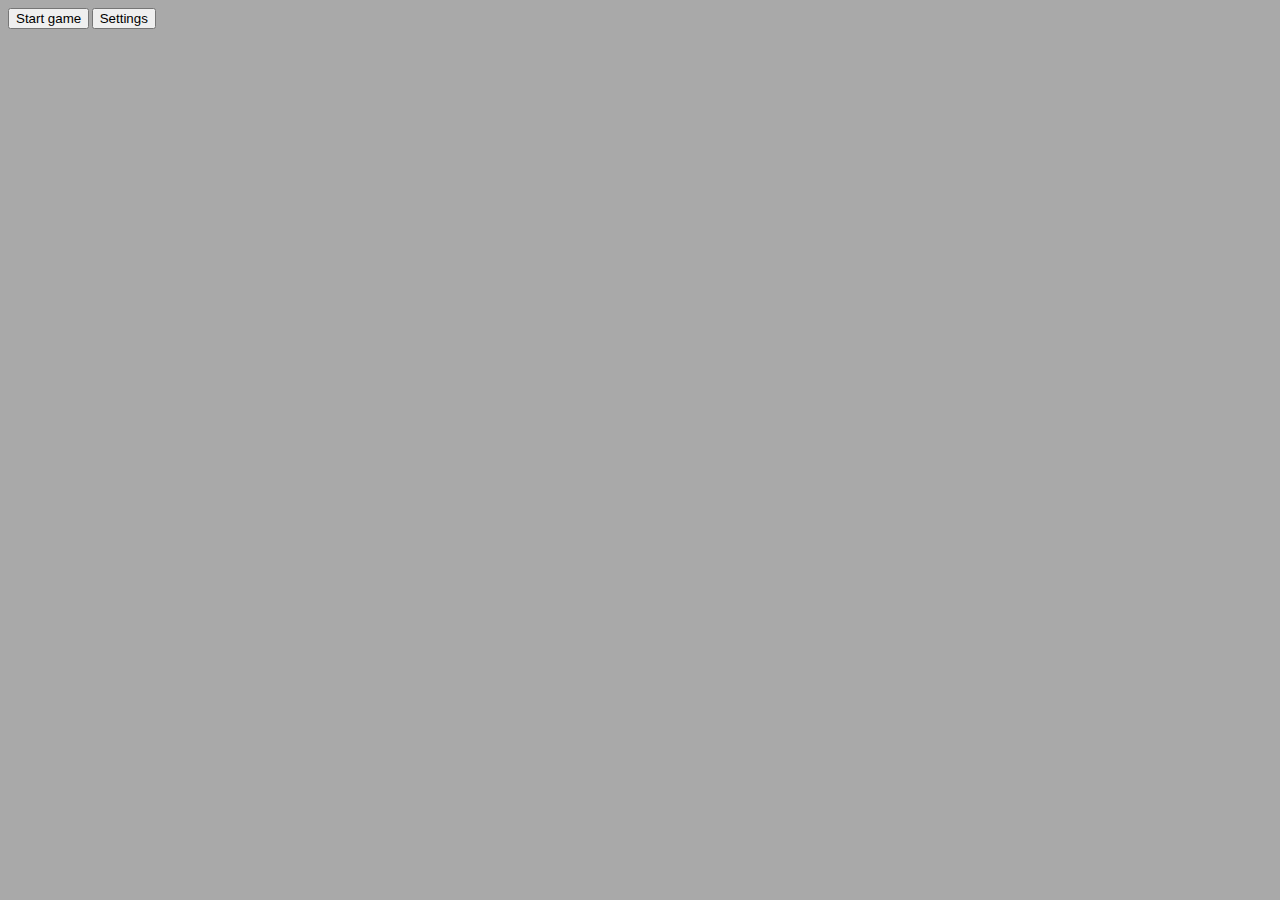
<file: index.html>
<!DOCTYPE html>
<html>
<head>
    <title>SNAKE</title>
    <link rel="stylesheet" href="styles.css">
</head>

<body>
    <div id="mainMenu"></div>
    <button id="playButton">Start game</button>
    <button id="settings">Settings</button>
    <div id="interface">
        <div id="texte">
            <p id="score"></p>
            <p id="highscore"></p>
        </div>
        <canvas id="snake" width="400" height="400"></canvas>
        <div id="">
            <button id="MMButton">Back to Main Menu</button>
            <button id="replayButton">Replay</button>
        </div>
    </div>
    <script src="script.js"></script>
</body>
</html>
</file>
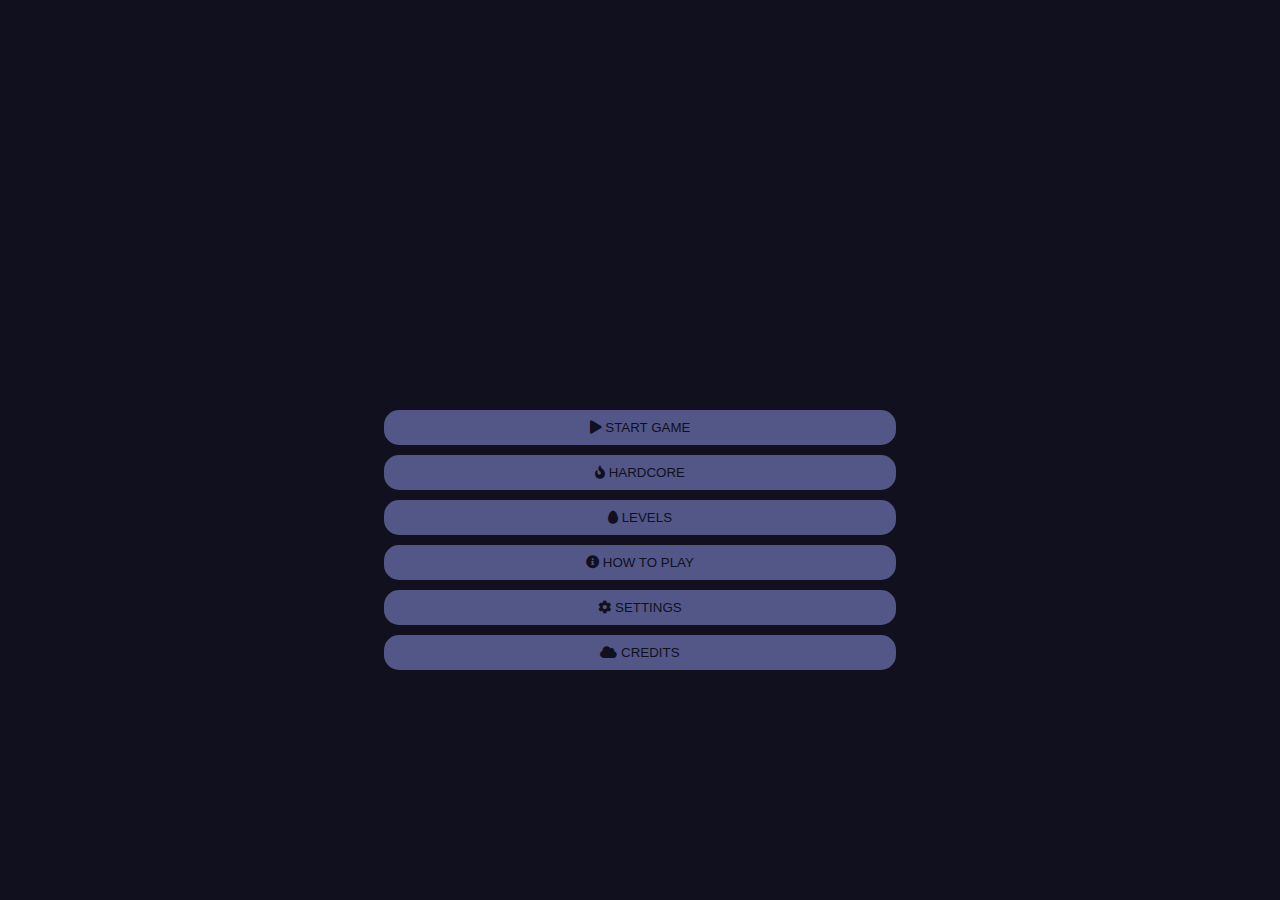
<file: public/index.html>
<!DOCTYPE html>
<html>

<head>
    <title>Snake the Game</title>
    <link rel="stylesheet" href="styles.css">
    <link rel="stylesheet" href="https://cdnjs.cloudflare.com/ajax/libs/font-awesome/4.7.0/css/font-awesome.min.css">
    <link rel="stylesheet" href="https://cdnjs.cloudflare.com/ajax/libs/font-awesome/5.15.2/css/all.min.css">
    <link rel="icon" type="image/x-png" href="./assets/snake.ico">
</head>

<body>
    <div class="mainMenu">
        <canvas id="draw" width="920" height="360"></canvas>
        <div class="buttons">
            <button id="playButton"><i class="fa fa-play"></i> Start game</button>
            <button id="hardcoreButton"><i class="fa fa-fire"></i> Hardcore</button>
            <button id="levelsButton"><i class="fa fa-egg"></i> Levels</button>
            <button id="guideButton"><i class="fa fa-info-circle"></i> How to play</button>
            <button id="settingsButton"><i class="fa fa-gear"></i> Settings</button>
            <button id="credits"><i class="fa fa-cloud"></i> Credits</button>
        </div>
    </div>

    <div class="levels">
        <div class="buttons">
            <button id="level1">Level 1</button>
            <button id="level2">Level 2</button>
            <button id="level3">Level 3</button>
        </div>
    </div>

    <div class="guide">
        <div class="guideInfo">
            <div>
                <img src="./assets/snake-body.png" id="sbody">
                <p>This is you !</p>
            </div>
            <div>
                <i class="fa fa-arrow-up"></i>
                <p>Press the up keyboard arrow to change the direction of the snake upwards</p>
            </div>
            <div>
                <i class="fa fa-arrow-down"></i>
                <p>Press the down keyboard arrow to change the direction of the snake upwards</p>
            </div>
            <div>
                <i class="fa fa-arrow-left"></i>
                <p>Press the left keyboard arrow to change the direction of the snake to the left</p>
            </div>
            <div>
                <i class="fa fa-arrow-right"></i>
                <p>Press the right keyboard arrow to change the direction of the snake to the right</p>
            </div>
            <div>
                <img src="./assets/red-fruit.png">
                <p>Eating a red fruit increases your score by one point</p>
            </div>
            <div>
                <img src="./assets/green-fruit.png">
                <p>Eating a green fruit increases your score by two points and slow down the snake</p>
            </div>
            <div>
                <img src="./assets/orange-fruit.png" width="20" height="20">
                <p>Eating an orange fruit increases your score by three point and speed up the snake</p>
            </div>
            <div>
                <img src="./assets/wall.png">
                <p>Hitting a wall or your own body will make you lose the game</p>
            </div>
        </div>
    </div>

    <div class="settings">
        <div class="buttons">
            <div class="volume">
                <p>Volume</p>
                <button id="volMoins"><i class="fa fa-volume-down"></i></button>
                <p id="volLevel"></p>
                <button id="volPlus"><i class="fa fa-volume-up"></i></button>
            </div>
            <button id="theme"><i class="fa fa-moon"> </i> Dark Mode</button>
            <button id="reset"><i class="fa fa-window-restore"></i> Reset</button>
            <button id="backButton"><i class="fa fa-bars"></i> Back</button>
        </div>
    </div>

    <div class="credits">
        <div class="author">
            <p>- Authors -</p>
            <div class="case" id="case1">
                <img src="./assets/avatarN.jpg" width="120" height="120" />
                <p>Nicolas D.</p>
                <p>Volubad#4347</p>
            </div>
            <div class="case" id="case2">
                <img src="./assets/avatarA.png" width="120" height="120" />
                <p>Aro R.</p>
                <p>ArcV7#0294</p>
            </div>
        </div>
        <div class="musics">
            <p>- Music -</p>
            <div class="MusicsInfo">
                <p>New Morning composed by KHAIM</p>
                <p>Foggy Road composed by MFP【Marron Fields Production</p>
                <p>8-bit Aggressive1 composed by もっぴーさうんど</p>
                <p>曇った宝石 composed by かずち</p>
                <p>いつかの夢 composed by T.Waraya</p>
                <p>Run Up composed by brightwaltz</p>
                <p>Space Town composed by KHAIM</p>
                <p>CrazyHill composed by もっぴーさうんど</p>
            </div>
        </div>
    </div>

    <div class="interface">
        <div class="content">
            <div class="scoreTexte">
                <p id="score">Score</p>
                <p class="score"></p>
            </div>
            <div class="game">
                <canvas id="snake" width="400" height="400"></canvas>
                <button id="replayButton"><i class="fa fa-play"></i> Replay</button>
                <button id="MMButton"><i class="fa fa-bars"></i> Back to Main Menu</button>
            </div>
            <div class="highscoreTexte">
                <p id="highscore">Highscore</p>
                <p class="score"></p>
            </div>
            <div class="goalTexte">
                <p id="goal">Remaining</p>
                <p class="score"></p>
            </div>

        </div>
    </div>
    <script src="script.js"></script>
</body>

</html>
</file>
<file: styles.css>
body{
    background-color: darkgray;
    color: white;
    font-family: Cascadia Code;
    font-size: 10px;
}

#interface{
    display: none;
}

#texte{
    display: flex;
    flex-direction: row;
    justify-content: center;
}

p{
    padding: 10px;
    margin: 5px;
    margin-bottom: 10px;
    background-color: royalblue;
    border-radius: 10px;
    width: 150px;
}

#snake{
    background-color: greenyellow;
}
</file>
<file: public/styles.css>
body{
    background-color: #10101f;
    color: #424885;
    font-family: 'Segoe UI Black', Tahoma, Geneva, Verdana, sans-serif;
    width: 100%;
    margin: auto;
    margin-top: 40px;
    margin-bottom: 40px;
    text-align: center;
}

.light-mode{
    background-color: white;
    color: black;
    font-family: 'Segoe UI Black', Tahoma, Geneva, Verdana, sans-serif;
    font-size: 10px;
    width: 100%;
    margin: auto;
    margin-top: 40px;
    margin-bottom: 40px;
    text-align: center;
}

.mainMenu{
    display: flex;
    flex-direction: column;
    justify-content: center;
    align-items: center;
    margin-top: 40px;
}

.interface{
    margin-top: 40px;
    display: none;
}

.interface-var{
    height: 100%;
}

.content{
    width: 100%;
    display: flex;
    flex-direction: row;
    justify-content: center;
}

.game{
    display: flex;
    flex-direction: column;
    justify-content: center;
}

.scoreTexte, .highscoreTexte, .goalTexte{
    display: flex;
    flex-direction: column;
    justify-content: center;
    margin: 30px;
}

.texte-light{
    display: flex;
    flex-direction: column;
    justify-content: center;
    margin: 30px;
    color: black;
}

#score, #highscore, #goal {
    font-size: 20px;
    text-transform: uppercase;
    margin: 0;
}

.settings{
    display: none;
    flex-direction: row;
    justify-content: center;
}

.levels{
    display: none;
}

.credits{
    display: none;
    flex-direction: row;
    justify-content: center;
}

#case1, #case2{
    display: column;
    margin: 20px;
    border: 2px solid;
    border-radius: 30px;
    padding-bottom: 20px;
}

.case img{
    border-radius: 100%;
}

.case p{
    font-size: 30px;
    margin-top: 5px;
}

.score{
    font-size: 45px;
    margin-top: 5px;
}

.buttons, .guideInfo, .author, .musics{
    display: flex;
    flex-direction: column;
    width: 40vw;
}

button{
    background-color: #525787;
    border: none;
    font-family: 'Segoe UI Black', Tahoma, Geneva, Verdana, sans-serif;
    color: #10101f;
    text-transform: uppercase;
    border-radius: 15px;
    padding: 10px;
    margin-top: 10px;
}

button:hover{
    background-color: #6d79e8;
}

.button-light{
    background-color: black;
    border: none;
    font-family: 'Segoe UI Black', Tahoma, Geneva, Verdana, sans-serif;
    color: white;
    text-transform: uppercase;
    border-radius: 15px;
    padding: 10px;
    margin-top: 10px;
}

.button-light:hover{
    background-color: rgb(81, 81, 81);
}

.volume{
    display: flex;
    justify-content: space-around;
    align-items: center;
    font-size: 20px;
}

.guide, .levels, .credits{
    display: none;
    justify-content: center;
}

.guide:nth-child(1){
    display: block;
    width:40vw;
}
</file>
